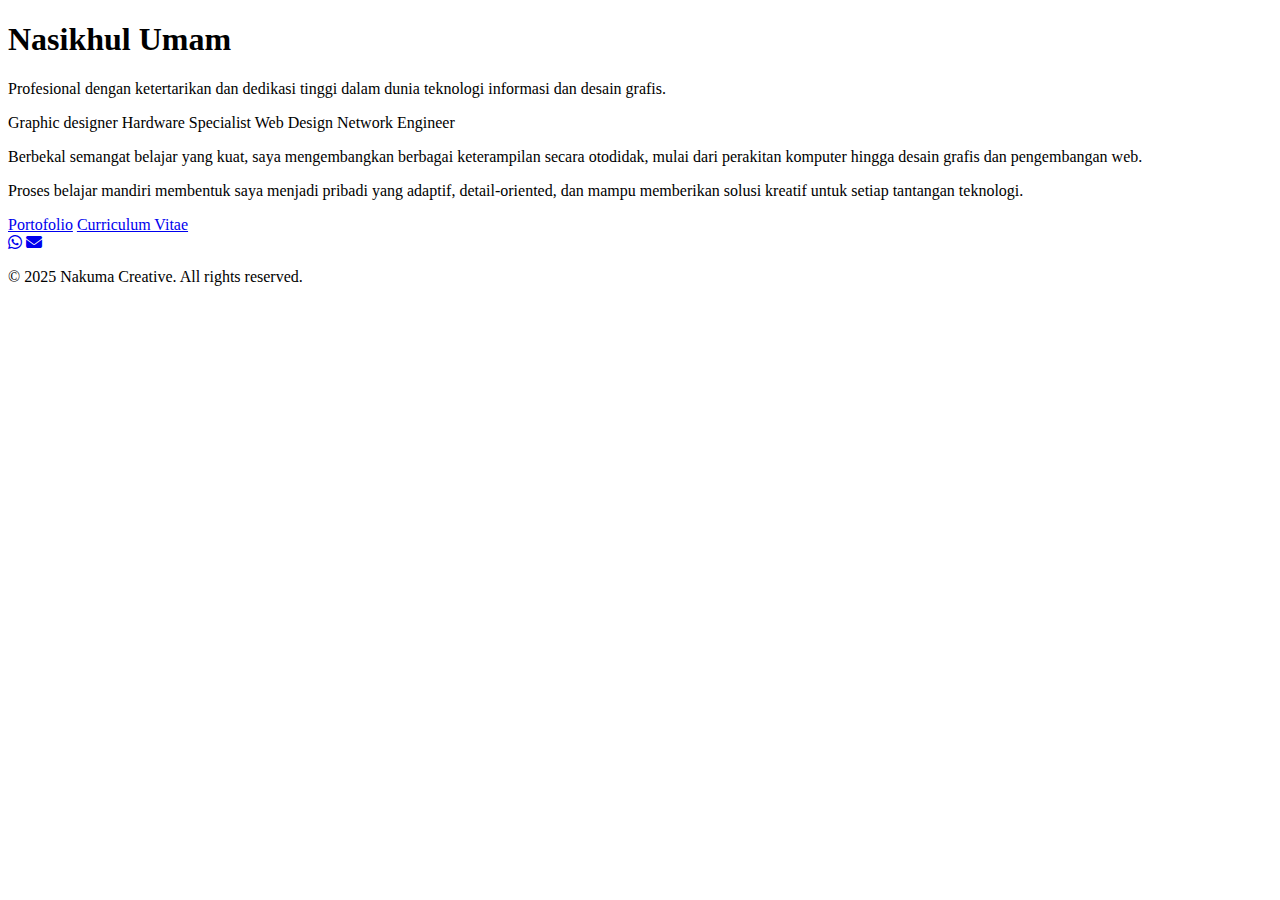
<file: index.html>
<!DOCTYPE html>
<html lang="id">
<head>
    <meta charset="UTF-8">
    <meta name="viewport" content="width=device-width, initial-scale=1.0">
    <title>Nasikhul Unam - Professional Portfolio</title>
    <link rel="stylesheet" href="css/style.css">
    <link rel="stylesheet" href="https://cdnjs.cloudflare.com/ajax/libs/font-awesome/6.4.0/css/all.min.css">
    <link href="https://fonts.googleapis.com/css2?family=Poppins:wght@300;400;500;600;700&display=swap" rel="stylesheet">
</head>
<body>
    <div class="cursor"></div>
    
    <main class="dark-theme">
        <!-- Banner Section -->
        <section class="banner animate-fade-in">
            <div class="banner-image parallax"></div>
            <div class="banner-content">
                <h1 class="animate-slide-up">Nasikhul Umam</h1>
                <div class="professional-description animate-slide-up delay-1">
                    <p class="headline">Profesional dengan ketertarikan dan dedikasi tinggi dalam dunia teknologi informasi dan desain grafis.</p>
                    
                    <div class="expertise-tags">
                        <span class="tag">Graphic designer</span>
                        <span class="tag">Hardware Specialist</span>
                        <span class="tag">Web Design</span>
                        <span class="tag">Network Engineer</span>
                    </div>
                    
                    <div class="detailed-description">
                        <p>Berbekal semangat belajar yang kuat, saya mengembangkan berbagai keterampilan secara otodidak, mulai dari perakitan komputer hingga desain grafis dan pengembangan web.</p>
                        <p>Proses belajar mandiri membentuk saya menjadi pribadi yang adaptif, detail-oriented, dan mampu memberikan solusi kreatif untuk setiap tantangan teknologi.</p>
                    </div>
                </div>
                <div class="button-group animate-slide-up delay-2">
                    <a href="portfolio.html" class="btn btn-primary">Portofolio</a>
                    <a href="cv.html" class="btn btn-secondary">Curriculum Vitae</a>
                </div>
            </div>
        </section>

        <!-- Footer -->
        <footer class="animate-fade-in delay-3">
            <div class="social-links">
                <a href="https://wa.me/6287868968088" class="social-btn whatsapp"><i class="fab fa-whatsapp"></i></a>
                <a href="mailto:nasikhulumam71@gmail.com" class="social-btn email"><i class="fas fa-envelope"></i></a>
            </div>
            <p class="copyright">&copy; 2025 Nakuma Creative. All rights reserved.</p>
        </footer>
    </main>

    <script src="js/main.js"></script>
</body>
</html>
</file>
<file: css/style.css>
<!DOCTYPE html>
<html lang="id">
<head>
    <meta charset="UTF-8">
    <meta name="viewport" content="width=device-width, initial-scale=1.0">
    <title>Portfolio - Nakuma Creative</title>
    <link rel="stylesheet" href="css/style.css">
    <link rel="stylesheet" href="https://cdnjs.cloudflare.com/ajax/libs/font-awesome/6.4.0/css/all.min.css">
    <link href="https://fonts.googleapis.com/css2?family=Poppins:wght@300;400;500;600;700&display=swap" rel="stylesheet">
    <style>
        /* Main card styling with background preview */
        .category-card {
            position: relative;
            border-radius: 12px;
            overflow: hidden;
            height: 350px;
            border: 2px solid rgba(255,255,255,0.1);
            transition: all 0.4s ease;
            box-shadow: 0 10px 20px rgba(0,0,0,0.3);
        }
        
        .category-card::before {
            content: '';
            position: absolute;
            top: 0;
            left: 0;
            width: 100%;
            height: 100%;
            background-size: cover;
            background-position: center;
            z-index: 1;
            transition: transform 0.5s ease;
        }
        
        /* Individual card backgrounds */
        .category-card.printing::before {
            background-image: url('https://cdn.discordapp.com/attachments/1359359095928389769/1374599938410938398/FiveM_by_Cfx.re_5_21_2025_11_05_23_AM.png?ex=6841c134&is=68406fb4&hm=d02c08eef35d657c25b99063303f84592ab7c271dabd0db3058b7604a12a0475&');
        }
        
        .category-card.logo::before {
            background-image: url('https://cdn.discordapp.com/attachments/1359359095928389769/1374599938410938398/FiveM_by_Cfx.re_5_21_2025_11_05_23_AM.png?ex=6841c134&is=68406fb4&hm=d02c08eef35d657c25b99063303f84592ab7c271dabd0db3058b7604a12a0475&');
        }
        
        .category-card.website::before {
            background-image: url('https://cdn.discordapp.com/attachments/1359359095928389769/1374599938410938398/FiveM_by_Cfx.re_5_21_2025_11_05_23_AM.png?ex=6841c134&is=68406fb4&hm=d02c08eef35d657c25b99063303f84592ab7c271dabd0db3058b7604a12a0475&');
        }
        
        .category-card:hover {
            border-color: rgba(255,255,255,0.3);
            transform: translateY(-10px);
            box-shadow: 0 15px 30px rgba(0,0,0,0.4);
        }
        
        .category-card:hover::before {
            transform: scale(1.05);
        }
        
        /* Content overlay */
        .card-content {
            position: relative;
            z-index: 2;
            height: 100%;
            display: flex;
            flex-direction: column;
            justify-content: flex-end;
            background: linear-gradient(to top, rgba(255, 0, 0, 0.9) 0%, rgba(0,0,0,0.5) 0%, transparent 0%);
            padding: 30px;
            color: white;
        }
        
        .category-header {
            margin-bottom: 20px;
        }
        
        .category-header i {
            font-size: 2rem;
            margin-bottom: 10px;
            color: #fff;
        }
        
        .category-header h3 {
            font-size: 1.8rem;
            margin: 0;
            color: #fff;
            text-shadow: 0 2px 4px rgba(0,0,0,0.5);
        }
        
        .btn-view {
            background-color: rgba(255,255,255,0.2);
            color: white;
            border: 2px solid rgba(255,255,255,0.4);
            padding: 12px 20px;
            border-radius: 50px;
            font-weight: 600;
            backdrop-filter: blur(5px);
            transition: all 0.3s ease;
            width: auto;
            align-self: flex-start;
        }
        
        .btn-view:hover {
            background-color: rgba(255,255,255,0.3);
            transform: translateY(-3px);
        }
        
        /* Modal gallery styles */
        .gallery-modal {
            display: none;
            position: fixed;
            top: 0;
            left: 0;
            width: 100%;
            height: 100%;
            background-color: rgba(0,0,0,0.95);
            z-index: 1000;
            overflow: auto;
            padding: 40px 20px;
            box-sizing: border-box;
        }
        
        .modal-content {
            max-width: 1200px;
            margin: 0 auto;
            position: relative;
        }
        
        .close-modal {
            position: fixed;
            top: 30px;
            right: 30px;
            color: white;
            font-size: 40px;
            cursor: pointer;
            z-index: 1001;
            transition: transform 0.3s ease;
        }
        
        .close-modal:hover {
            transform: rotate(90deg);
        }
        
        .gallery-full {
            display: grid;
            grid-template-columns: repeat(auto-fill, minmax(300px, 1fr));
            gap: 25px;
            margin-top: 60px;
        }
        
        .gallery-full-item {
            height: 250px;
            background-size: cover;
            background-position: center;
            border-radius: 8px;
            border: 2px solid rgba(255,255,255,0.2);
            transition: all 0.3s ease;
            box-shadow: 0 5px 15px rgba(0,0,0,0.3);
        }
        
        .gallery-full-item:hover {
            transform: scale(1.03);
            border-color: rgba(255,255,255,0.4);
            box-shadow: 0 8px 25px rgba(0,0,0,0.4);
        }
        
        .modal-title {
            color: white;
            text-align: center;
            margin-bottom: 30px;
            font-size: 2.5rem;
            text-shadow: 0 2px 4px rgba(0,0,0,0.5);
        }
        
        /* Centering the portfolio section */
        .portfolio-categories {
            display: flex;
            flex-direction: column;
            align-items: center;
            width: 100%;
            max-width: 1200px;
            margin: 0 auto;
            padding: 40px 20px;
        }
        
        .section-title {
            text-align: center;
            width: 100%;
            margin-bottom: 40px;
        }
        
        .category-grid {
            display: grid;
            grid-template-columns: repeat(auto-fit, minmax(300px, 1fr));
            gap: 30px;
            width: 100%;
            justify-content: center;
        }
        
        @media (max-width: 768px) {
            .category-grid {
                grid-template-columns: 1fr;
                max-width: 500px;
            }
        }
    </style>
</head>
<body>
    <div class="cursor"></div>
    
    <header class="dark-theme animate-fade-in">
        <h1 class="logo">Nakuma<span>Creative</span></h1>
    </header>

    <main class="dark-theme portfolio-page">
        <section class="portfolio-categories animate-fade-in">
            <h2 class="section-title animate-slide-up">Portfolio Kategori</h2>
            
            <div class="category-grid">
                <!-- Printing Design -->
                <div class="category-card printing animate-slide-up delay-1">
                    <div class="card-content">
                        <div class="category-header">
                            <i class="fas fa-print"></i>
                            <h3>Desain Printing</h3>
                        </div>
                        <button class="btn btn-view" onclick="openGallery('printing')">Lihat Galeri</button>
                    </div>
                </div>
                
                <!-- Logo Design -->
                <div class="category-card logo animate-slide-up delay-2">
                    <div class="card-content">
                        <div class="category-header">
                            <i class="fas fa-palette"></i>
                            <h3>Logo Desain</h3>
                        </div>
                        <button class="btn btn-view" onclick="openGallery('logo')">Lihat Galeri</button>
                    </div>
                </div>
                
                <!-- Website Design -->
                <div class="category-card website animate-slide-up delay-3">
                    <div class="card-content">
                        <div class="category-header">
                            <i class="fas fa-laptop-code"></i>
                            <h3>Website Design</h3>
                        </div>
                        <button class="btn btn-view" onclick="openGallery('website')">Lihat Galeri</button>
                    </div>
                </div>
            </div>
        </section>
        
        <!-- Modal Gallery for Printing -->
        <div id="printing-gallery" class="gallery-modal">
            <span class="close-modal" onclick="closeGallery('printing')">&times;</span>
            <div class="modal-content">
                <h2 class="modal-title">Desain Printing</h2>
                <div class="gallery-full">
                    <div class="gallery-full-item" style="background-image: url('https://cdn.discordapp.com/attachments/1359359095928389769/1374599938410938398/FiveM_by_Cfx.re_5_21_2025_11_05_23_AM.png?ex=6841c134&is=68406fb4&hm=d02c08eef35d657c25b99063303f84592ab7c271dabd0db3058b7604a12a0475&')"></div>
                    <div class="gallery-full-item" style="background-image: url('https://cdn.discordapp.com/attachments/1359359095928389769/1374599938410938398/FiveM_by_Cfx.re_5_21_2025_11_05_23_AM.png?ex=6841c134&is=68406fb4&hm=d02c08eef35d657c25b99063303f84592ab7c271dabd0db3058b7604a12a0475&')"></div>
                    <div class="gallery-full-item" style="background-image: url('https://cdn.discordapp.com/attachments/1359359095928389769/1374599938410938398/FiveM_by_Cfx.re_5_21_2025_11_05_23_AM.png?ex=6841c134&is=68406fb4&hm=d02c08eef35d657c25b99063303f84592ab7c271dabd0db3058b7604a12a0475&')"></div>
                </div>
            </div>
        </div>
        
        <!-- Modal Gallery for Logo -->
        <div id="logo-gallery" class="gallery-modal">
            <span class="close-modal" onclick="closeGallery('logo')">&times;</span>
            <div class="modal-content">
                <h2 class="modal-title">Logo Desain</h2>
                <div class="gallery-full">
                    <div class="gallery-full-item" style="background-image: url('https://cdn.discordapp.com/attachments/1359359095928389769/1374599938410938398/FiveM_by_Cfx.re_5_21_2025_11_05_23_AM.png?ex=6841c134&is=68406fb4&hm=d02c08eef35d657c25b99063303f84592ab7c271dabd0db3058b7604a12a0475&')"></div>
                    <div class="gallery-full-item" style="background-image: url('https://cdn.discordapp.com/attachments/1359359095928389769/1374599938410938398/FiveM_by_Cfx.re_5_21_2025_11_05_23_AM.png?ex=6841c134&is=68406fb4&hm=d02c08eef35d657c25b99063303f84592ab7c271dabd0db3058b7604a12a0475&')"></div>
                    <div class="gallery-full-item" style="background-image: url('https://cdn.discordapp.com/attachments/1359359095928389769/1374599938410938398/FiveM_by_Cfx.re_5_21_2025_11_05_23_AM.png?ex=6841c134&is=68406fb4&hm=d02c08eef35d657c25b99063303f84592ab7c271dabd0db3058b7604a12a0475&')"></div>
                </div>
            </div>
        </div>
        
        <!-- Modal Gallery for Website -->
        <div id="website-gallery" class="gallery-modal">
            <span class="close-modal" onclick="closeGallery('website')">&times;</span>
            <div class="modal-content">
                <h2 class="modal-title">Website Design</h2>
                <div class="gallery-full">
                    <div class="gallery-full-item" style="background-image: url('https://cdn.discordapp.com/attachments/1359359095928389769/1374599938410938398/FiveM_by_Cfx.re_5_21_2025_11_05_23_AM.png?ex=6841c134&is=68406fb4&hm=d02c08eef35d657c25b99063303f84592ab7c271dabd0db3058b7604a12a0475&')"></div>
                    <div class="gallery-full-item" style="background-image: url('https://cdn.discordapp.com/attachments/1359359095928389769/1374599938410938398/FiveM_by_Cfx.re_5_21_2025_11_05_23_AM.png?ex=6841c134&is=68406fb4&hm=d02c08eef35d657c25b99063303f84592ab7c271dabd0db3058b7604a12a0475&')"></div>
                    <div class="gallery-full-item" style="background-image: url('https://cdn.discordapp.com/attachments/1359359095928389769/1374599938410938398/FiveM_by_Cfx.re_5_21_2025_11_05_23_AM.png?ex=6841c134&is=68406fb4&hm=d02c08eef35d657c25b99063303f84592ab7c271dabd0db3058b7604a12a0475&')"></div>
                </div>
            </div>
        </div>
        
        <div class="back-to-home animate-fade-in">
            <a href="index.html" class="btn btn-secondary"><i class="fas fa-arrow-left"></i> Kembali ke Beranda</a>
        </div>
    </main>

    <script src="js/main.js"></script>
    <script>
        // Gallery functions
        function openGallery(galleryId) {
            document.getElementById(galleryId + '-gallery').style.display = 'block';
            document.body.style.overflow = 'hidden';
        }
        
        function closeGallery(galleryId) {
            document.getElementById(galleryId + '-gallery').style.display = 'none';
            document.body.style.overflow = 'auto';
        }
        
        window.onclick = function(event) {
            if (event.target.className === 'gallery-modal') {
                event.target.style.display = 'none';
                document.body.style.overflow = 'auto';
            }
        }
    </script>
</body>
</html>
</file>
